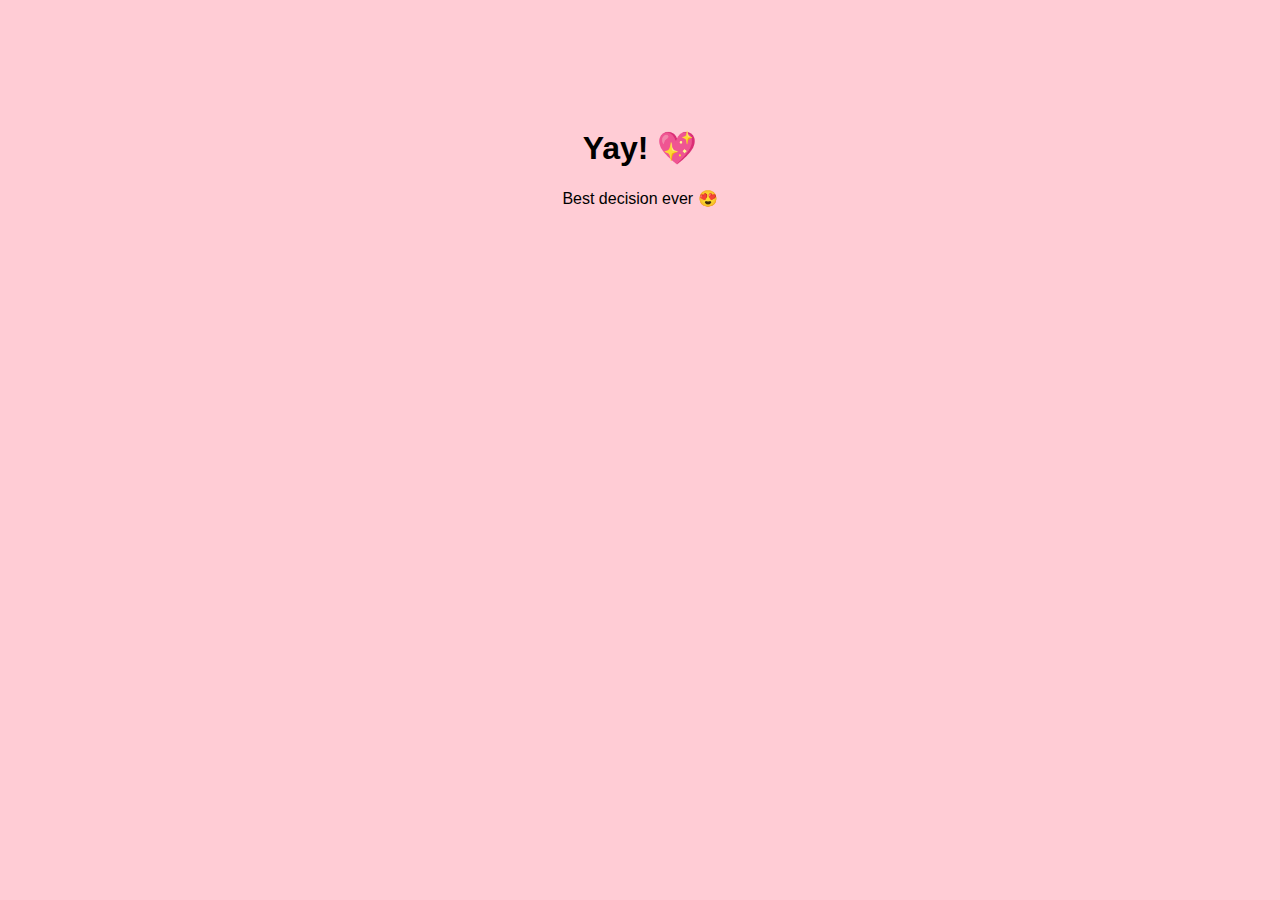
<file: yes.html>
<!DOCTYPE html>
<html lang="en">
<head>
  <meta charset="UTF-8">
  <title>Yay!</title>
  <style>
    body {
      background: #ffccd5;
      text-align: center;
      padding-top: 100px;
      font-family: Arial, sans-serif;
    }
  </style>
</head>
<body>
  <h1>Yay! 💖</h1>
  <p>Best decision ever 😍</p>
</body>
</html>
</file>
